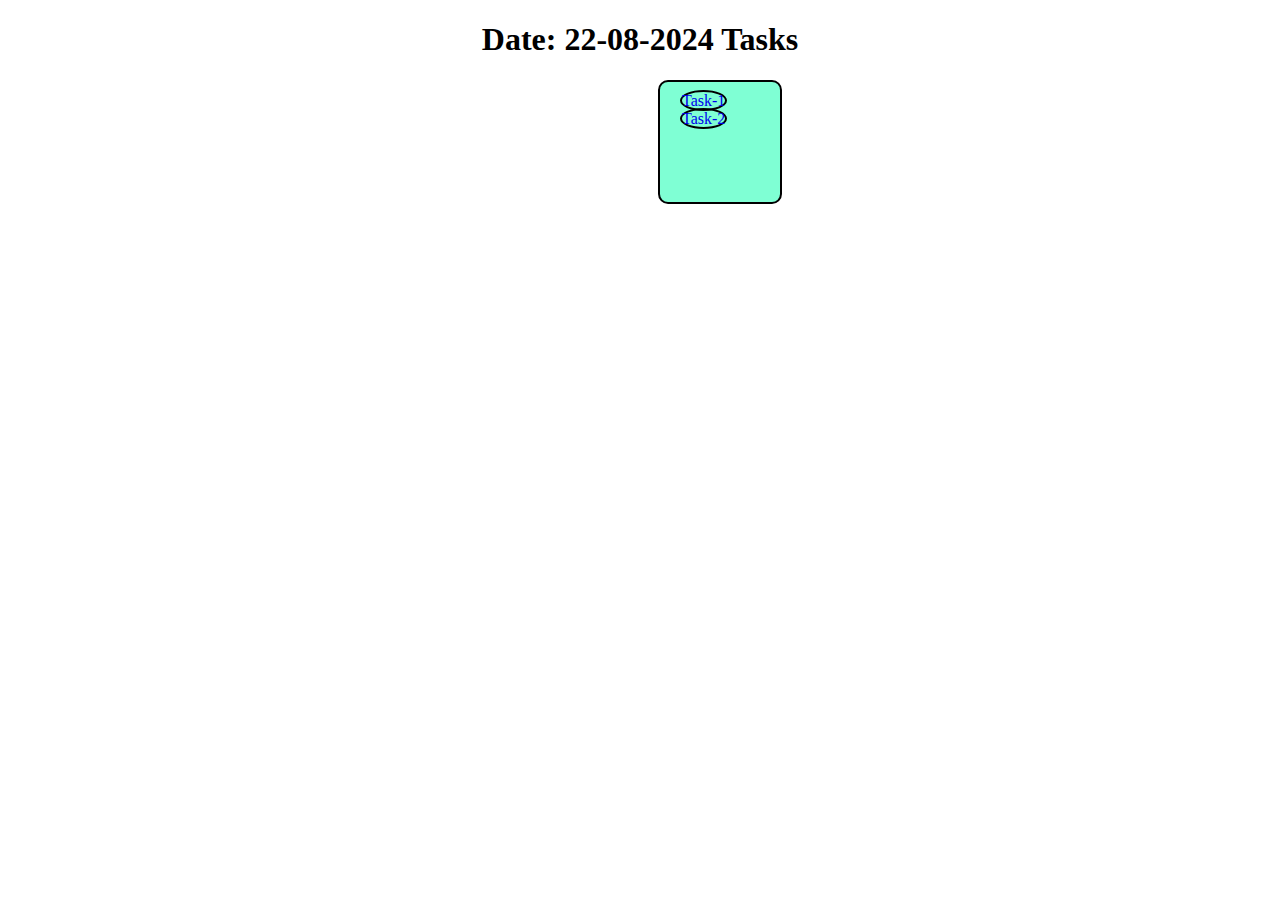
<file: index.html>
<!DOCTYPE html>
<html lang="en">
<head>
    <meta charset="UTF-8">
    <meta name="viewport" content="width=device-width, initial-scale=1.0">
    <title>22-08-2024 Task</title>
    <link rel="stylesheet" href="./style.css">
</head>
<body>
    <h1>Date: 22-08-2024 Tasks </h1>
    <div class="container">
        <a href="./Task-1(nav+position)/index.html">Task-1</a><br>
        <a href="./Task-2(Trasitions)/index.html">Task-2</a>
    </div>
</body>
</html>
</file>
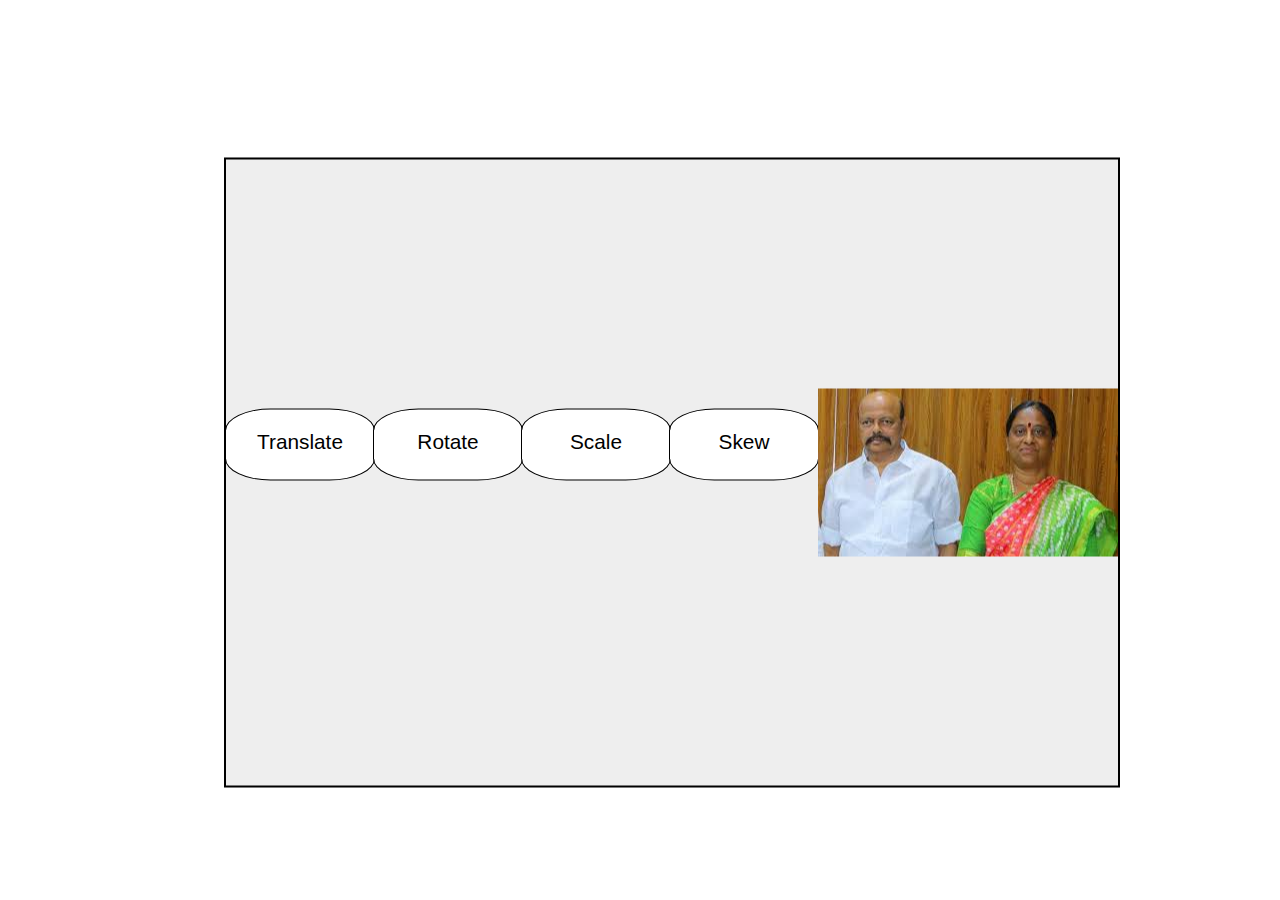
<file: Task-2(Trasitions)/index.html>
<!DOCTYPE html>
<html lang="en">
<head>
    <meta charset="UTF-8">
    <meta name="viewport" content="width=device-width, initial-scale=1.0">
    <title>Transform</title>
    <link rel="stylesheet" href="./style.css">
</head>
<body>
    <div class="container">
        <div class="child1">
            <p class="a1">Translate</p>
            <p class="a2">Rotate</p>
            <p class="a3">Scale</p>
            <p class="a4">Skew</p>
            <div class="child2">
                <img class="img" src="./images/1.jpeg" alt="Konda">
            </div>
        </div>
        
    </div>
</body>
</html>
</file>
<file: style.css>
.container{
    width: 100px;
    height: 100px;
    background-color: aquamarine;
    margin-left: 650px;
    border: 2px solid;
    border-radius: 10px;
    padding: 10px;
}
.container> a{
    text-decoration: none;
    border: 2px solid;
    border-radius: 50%;
    border-color: black;
    margin: 10px;
}
h1{
    text-align: center;
}
</file>
<file: Task-2(Trasitions)/style.css>
*{
    box-sizing: border-box;
    font-family: sans-serif;
}
body{
    margin:0;
}
.container{
    display: flex;
    flex-direction: column;
    width:70vw;
    height: 70vh;
    transform: translate(25%,25%);
    border: 2px solid;
    justify-content: space-around;
    background-color: #eee;
}
.child1{
    display: flex;
    justify-content: space-around;
}
.child2{
    display: flex;
    justify-content: center;
}
p{
    width:150px;
    height: 70px;
    background-color: white;
    text-align: center;
    padding: 20px;
    color: black;
    outline:1px solid;
    border-radius: 30%;
    font-size: 1.3rem;
}
p:hover{
    background-color: pink;
    color: white;
    outline: 1px solid white;
    transition: 0.3s ease;
    transform: scale(1.05);
    cursor: pointer;
}
.child1 > .a1:hover ~ .child2 > .img {
    transform: translate(50px, 50px);
}

.child1 > .a2:hover ~ .child2 .img {
    transform: rotate(45deg);
}

.child1 > .a3:hover ~ .child2 .img {
    transform: scale(1.5);
}

.child1 > .a4:hover ~ .child2 .img {
    transform: skew(20deg, 10deg);
}
</file>
